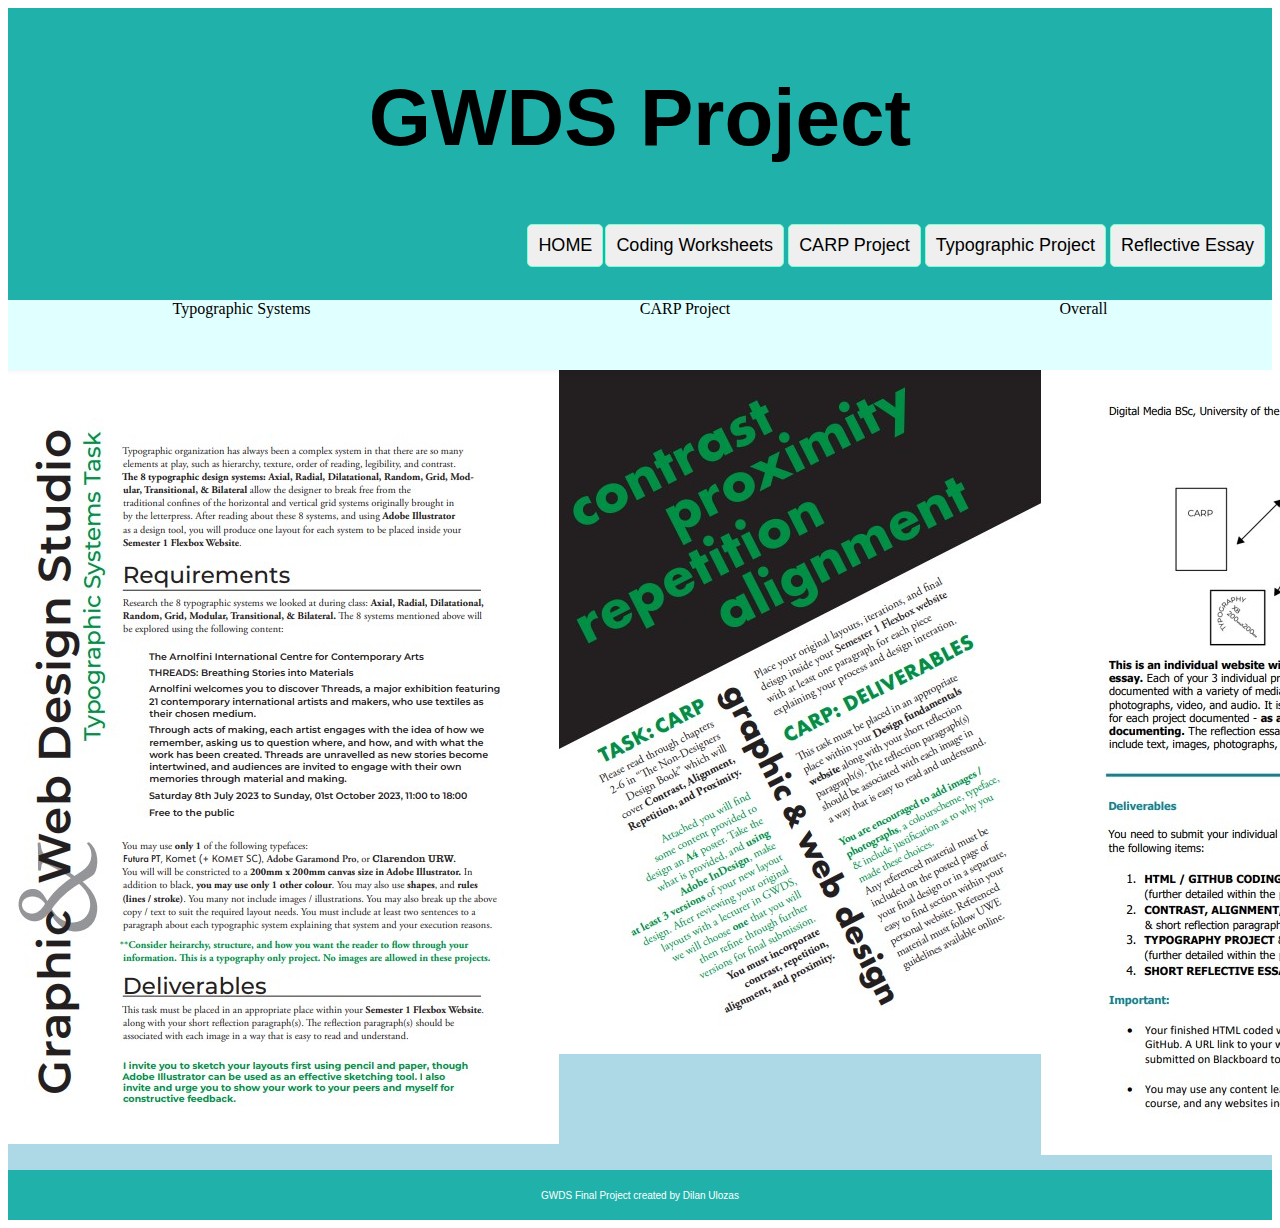
<file: index.html>
<!DOCTYPE html>
<html lang="en">
<head>
    <meta charset="UTF-8">
    <meta name="viewport" content="width=device-width, initial-scale=1.0">
    <link rel="stylesheet" href="CSS/styles.css">
    <title>Dilan Ulozas GWDS</title>
</head>
<body>
    
    <body>
    

        
        <header>
            <h1>GWDS Project</h1>
    
                <ul>
                    <div class="container-navigation">
    
                        <a href="essay.html"> <button>Reflective Essay</button> </a>
                        <a href="typo.html"> <button>Typographic Project</button> </a>
                        <a href="carp.html"> <button>CARP Project</button> </a>
                        <a href="code.html"> <button class="push">Coding Worksheets</button> </a>
                        <a href="index.html"> <button class="push">HOME</button> </a>
                        
                        
                        </button></a>
                    </div>
                </ul>
                         
        </header>
        
        
     
     
            <main>
                <div class="section-one">
                    <div class="flexgrow-container">
                        <div class="box1">Typographic Systems </div>
                        <div class="box2">CARP Project </div>
                        <div class="box3">Overall</div>
    
                    </div>
    
                </div>
    
                <div class="section-two">
                    <div class="flexgrow-container">
                        <div class="box4"> <img src="Typography.jpg" alt="This is the Projects Task/Deliverables sheet i followed in order to properly provide the required work">
                        </a>






                        </div>
                        <div class="box5"> <a href="https://learn-eu-central-1-prod-fleet01-xythos.content.blackboardcdn.com/5efb3ace8ea0a/21421138?X-Blackboard-S3-Bucket=learn-eu-central-1-prod-fleet01-xythos&X-Blackboard-Expiration=1702846800000&X-Blackboard-Signature=MpX%2Fm4oCIZiEiiim7HNfpbRMRo2FBdKk%2Bj5IUjIUDRs%3D&X-Blackboard-Client-Id=147883&X-Blackboard-S3-Region=eu-central-1&response-cache-control=private%2C%20max-age%3D21600&response-content-disposition=inline%3B%20filename%2A%3DUTF-8%27%27GWDS_23_24_sem_1%2520tasks_type.pdf&response-content-type=application%2Fpdf&X-Amz-Security-Token=IQoJb3JpZ2luX2VjEDAaDGV1LWNlbnRyYWwtMSJHMEUCIQDUGCSCoWB%2F2urOfNMmMYu8Wt2IiQW8jjAVMzIYJULzKAIgC3mMWsBvvg%2FFZRaK3po91YInV5uY6C%2BNveoGkIKg9EoqxwUIqf%2F%2F%2F%2F%2F%2F%2F%2F%2F%2FARADGgw2MzU1Njc5MjQxODMiDJg7n6BQyMM3hj0c7CqbBbFi6%2FgtTkoAjFU0lY1%2F%2BnF9Ei2RVXt6aTi9LCM3lbb8HRxOt1FJkbHvANrbmLjQtnTunsFh%2BWHMbxJ4Cpl3z3cV72T9vrOsGgdDk6BefqXl7v%2Bl8Rwld0RzIdxIN3TNqVA0bLP1sC8Ltb%2BOBCEp5yCkmHydh1jp2BxzP8G%2BKbMfnI6OI8%2FW87cc7xiiUtwg8JQzvC4vDglO1wEpLRnQIq0RJmu5Y0ONpLA0w6GiNwlJc%2Fgt2Uve9TDlsFfqjkBAYcWB5DK2M78oMJLWv9Z%2F0m%2BxrWSg%2BrngfNAKbxhuwAOIxjMsF%2Bi2%2BphKm3o94lxNeQpwhaNcz4qE%2Bel0bQqv2EUyY69fbTXH204D2baiEpvvlCkEYS%2F76c%2FVzaB1exJN2pt5qjP93ULtQ4uR0blAJdOtb6Bns05SIhMZDrelciIsALHc%2B1LHDFDhqX17ac6mWdXC9FrhQJRD7KFntHk9NJeY%2B5D%2BDnxHWG1YEv6K8CaTKn4kN1G%2BVZ75kFT3MeF9%2FRynKpgNDZySDuOTlEn16CFbAGMJB7iUHzUCJnHmmdSjLfUsqh1Kobt52Sclyolo5SbEyyffkb1PjusWxRDfYtnSiBaJZl9JekSOBc3KO%2FF%2F93ivoC8hChZ7HnaWh9Q4u5ljyVDQMMS020DFx0KpoCaV1ZjK9srNnm2LWNgh3IDumZWoloC0ziLmxZppNIdxIGISA1t8rElAwIGp%2BHk1hFz%2FgaVBe6ZTpzd0CEivLDf933OZjgWGsCxhTB3KkIlP%2BoFRbY2RVRwbe43L5%2BuPy9pf%2BAxRWcJfWb30nkhG2g%2FIbjzLGuYBbufIGgwIaeu6NmRYov3JiEsNxKTalQ657zVLgs%2FCFfnbhBKdbDJurJagQH7ujGJu8PMp6rcw6rb8qwY6sQGHHx3VaCmQba5noZ1Fr5cJGAqODnVyZ%2Bh4IOsj9%2FqzsdYjyQ4AYkUHum%2FKT4xqpTSQr5bkT%2BCa6oloHymUJaVFkkPZER3uWwxr%2Fwbxx%2FbK5InjZqwmCOyORKsV0aiWWArEdisF2FYyWCkOBZGgRBhdkZ%2BhpQ%2B%2Bx8m99vf5SgwoV5p99ScYygo953edQeJU4z1Tc4liv%2BNvoBWBpJHJNGidBlDJoqw9wTrEnQyYL6XX3qE%3D&X-Amz-Algorithm=AWS4-HMAC-SHA256&X-Amz-Date=20231217T150000Z&X-Amz-SignedHeaders=host&X-Amz-Expires=21600&X-Amz-Credential=ASIAZH6WM4PLXLYORB73%2F20231217%2Feu-central-1%2Fs3%2Faws4_request&X-Amz-Signature=b81b55cbe55a0fad7cef8b17e87a2ea60ffdf79c23c71c588fdabda175e75bb3">
                            <img src="carp.jpg" alt="This is the Projects Task/Deliverables sheet i followed in order to properly provide the required work">
                          </a></div>
                        <div class="box6"><img src="over.jpg" alt="This is the Projects Task/Deliverables sheet i followed in order to properly provide the required work">
                        </a></div>
    
                    </div>
    
                    
                </div>
    
                
    
                <footer>

                    <p>GWDS Final Project created by Dilan Ulozas</p>



                </footer>
    
    
                </div>
    
               
            
    
            </main> 
    </body>
    </html>


</body>
</html>
</file>
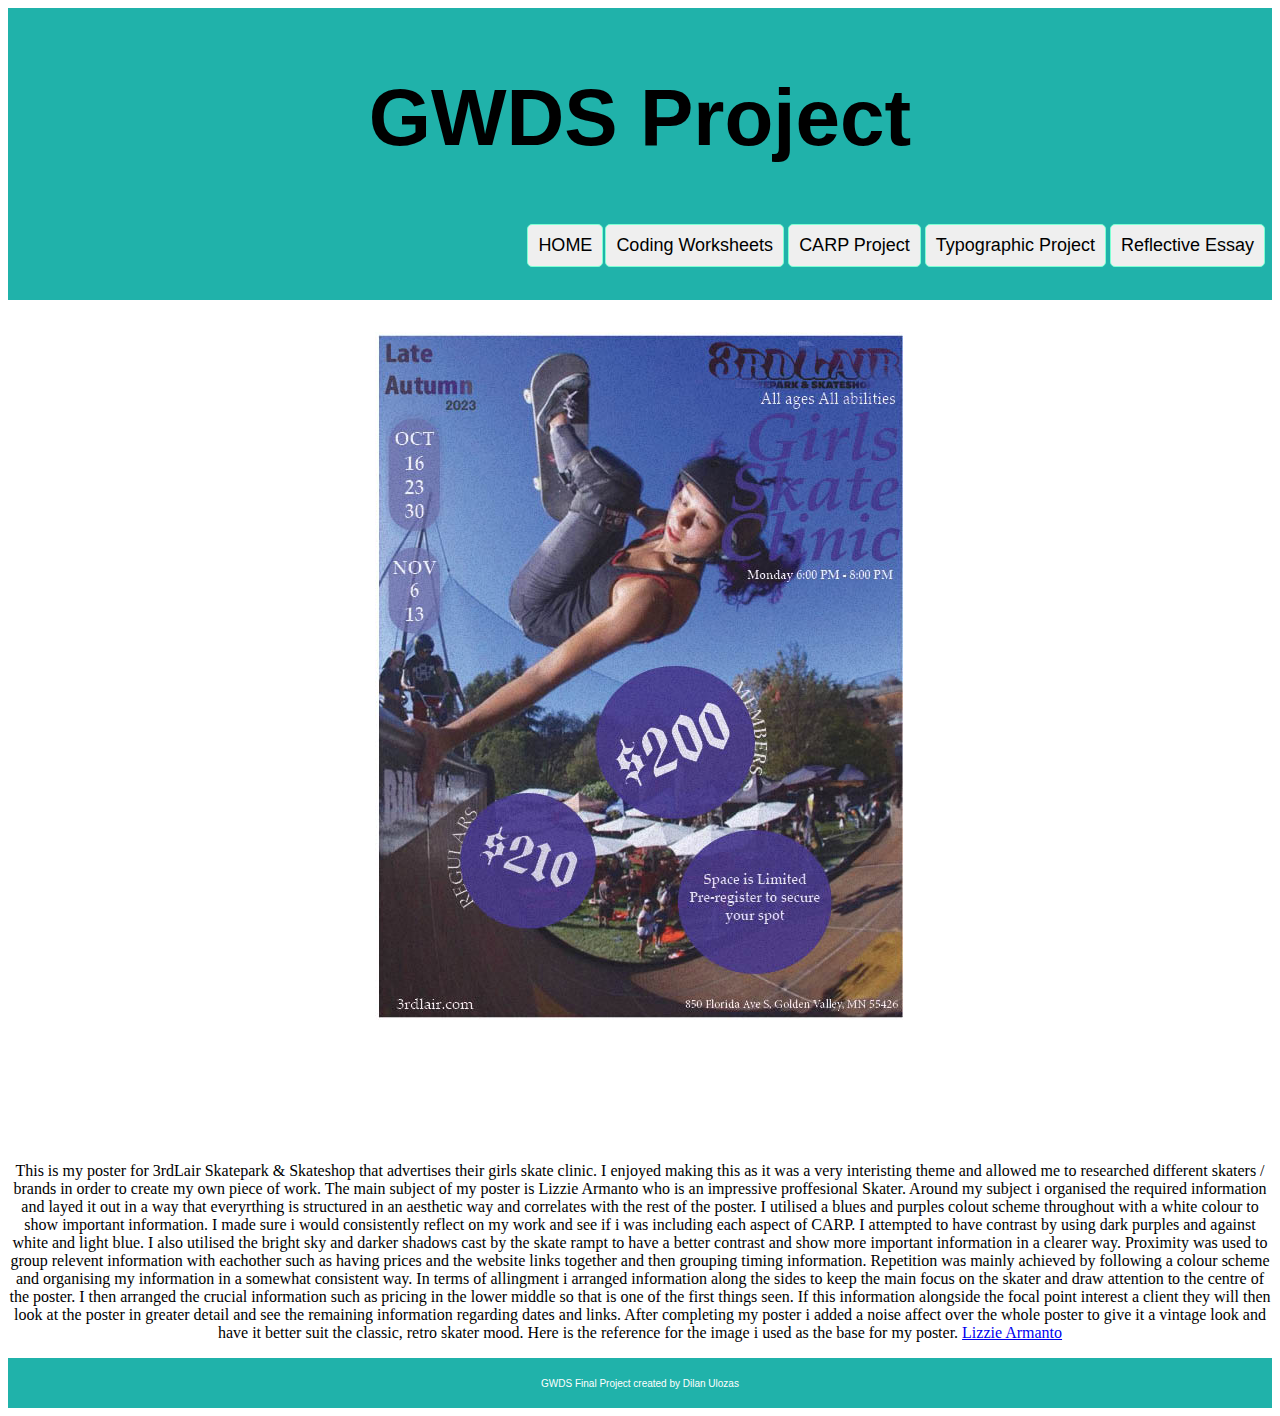
<file: carp.html>
<!DOCTYPE html>
<html lang="en">
<head>
    <meta charset="UTF-8">
    <meta name="viewport" content="width=device-width, initial-scale=1.0">
    <link rel="stylesheet" href="CSS/styles.css">
    <title>Dilan Ulozas CARP</title>
    <style>
        body {
          text-align: center;
        }
      </style>
</head>
<body>
    <header>
        <h1>GWDS Project</h1>

            <ul>
                <div class="container-navigation">

                    <a href="essay.html"> <button>Reflective Essay</button> </a>
                    <a href="typo.html"> <button>Typographic Project</button> </a>
                    <a href="carp.html"> <button>CARP Project</button> </a>
                    <a href="code.html"> <button class="push">Coding Worksheets</button> </a>
                    <a href="index.html"> <button class="push">HOME</button> </a>
                    
                    
                    </button></a>
                </div>
            </ul>
                     
    </header>

  
  <img src="3rdLair.jpg" alt="3rdLair Girls only skate clinic">

  <p>This is my poster for 3rdLair Skatepark & Skateshop that advertises their girls skate clinic. I enjoyed making this as it was a very interisting theme and allowed 
    me to researched different skaters / brands in order to create my own piece of work.
    The main subject of my poster is Lizzie Armanto who is an impressive proffesional Skater. Around my subject i organised
    the required information and layed it out in a way that everyrthing is structured in an aesthetic way and correlates
    with the rest of the poster. I utilised a blues and purples colout scheme throughout with a white colour to
    show important information. I made sure i would consistently reflect on my work and see if i was including each aspect of CARP. I attempted to have contrast by using dark purples and against white and light blue. I also utilised the bright sky and darker shadows cast 
    by the skate rampt to have a better contrast and show more important information in a clearer way. Proximity was used to group relevent information with eachother such as having prices 
    and the website links together and then grouping timing information. Repetition was mainly achieved by following a colour scheme and organising my information in a somewhat consistent way.
    In terms of allingment i arranged information along the sides to keep the main focus on the skater and draw attention to the centre of the poster. 
    I then arranged the crucial information such as pricing in the lower middle so that is one of the first things seen. If this information alongside the focal point interest 
    a client they will then look at the poster in greater detail and see the remaining information regarding dates and links. After completing my poster i added a noise affect over the whole poster to give
    it a vintage look and have it better suit the classic, retro skater mood.

    Here is the reference for the image i used as the base for my poster. <a href="https://www.pinterest.co.uk/pin/10907224080931354/">Lizzie Armanto</a>
  </p>

  <footer>
    <p>GWDS Final Project created by Dilan Ulozas</p>
  </footer>

</body>
</html>
</file>
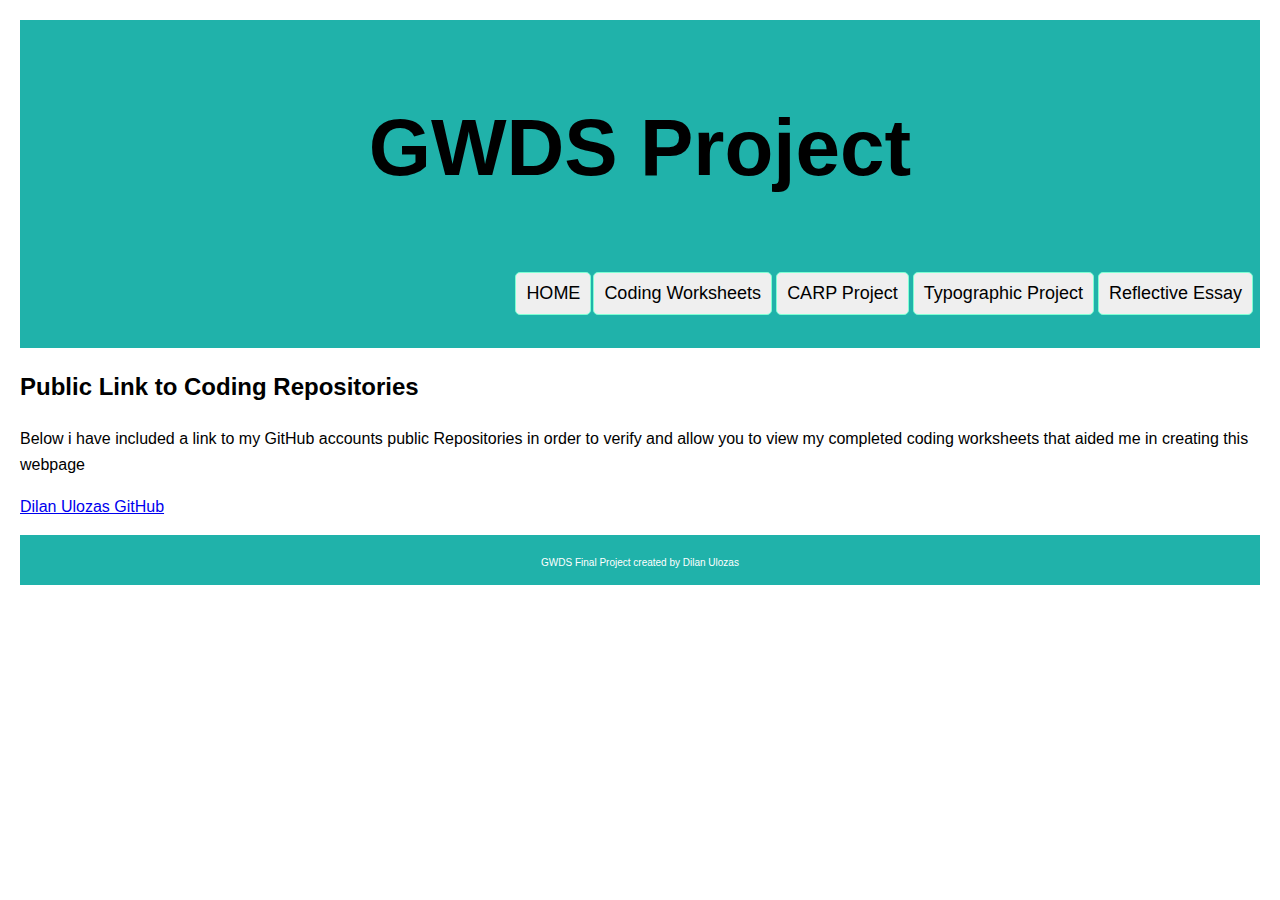
<file: code.html>
<!DOCTYPE html>
<html lang="en">
<head>
  <meta charset="UTF-8">
  <meta name="viewport" content="width=device-width, initial-scale=1.0">
  <link rel="stylesheet" href="CSS/styles.css">
  <title>Dilan Ulozas Reflection</title>
  <style>
    body {
      font-family: Arial, sans-serif;
      line-height: 1.6;
      margin: 20px;
    }
  </style>
</head>
<body>

    <header>
        <h1>GWDS Project</h1>

            <ul>
                <div class="container-navigation">

                    <a href="essay.html"> <button>Reflective Essay</button> </a>
                        <a href="typo.html"> <button>Typographic Project</button> </a>
                        <a href="carp.html"> <button>CARP Project</button> </a>
                        <a href="code.html"> <button class="push">Coding Worksheets</button> </a>
                        <a href="index.html"> <button class="push">HOME</button> </a>
                        
                    
                    </button></a>
                </div>
            </ul>
                     
    </header>
    <h2>Public Link to Coding Repositories</h2>
  <p>Below i have included a link to my GitHub accounts public Repositories in order to verify and allow you to view my completed coding worksheets that 
    aided me in creating this webpage </p>

  <p><a href="https://github.com/gulozas?tab=repositories">Dilan Ulozas GitHub</a></p>

  
  <footer>
    <p>GWDS Final Project created by Dilan Ulozas</p>
  </footer>

</body>
</html>
</file>
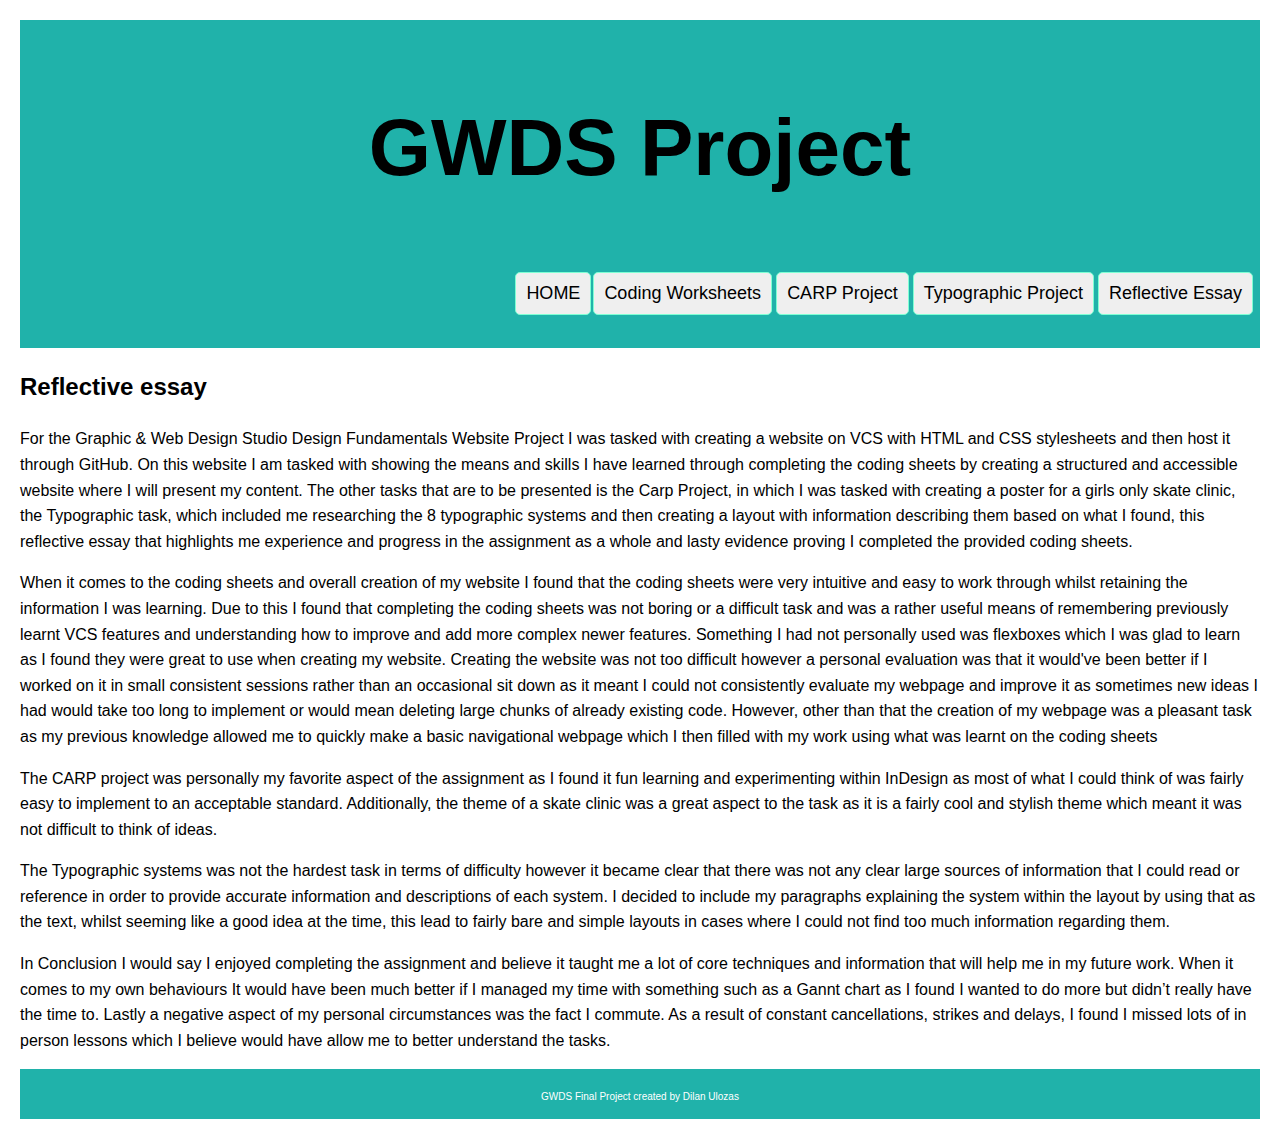
<file: essay.html>
<!DOCTYPE html>
<html lang="en">
<head>
  <meta charset="UTF-8">
  <meta name="viewport" content="width=device-width, initial-scale=1.0">
  <link rel="stylesheet" href="CSS/styles.css">
  <title>Dilan Ulozas Reflection</title>
  <style>
    body {
      font-family: Arial, sans-serif;
      line-height: 1.6;
      margin: 20px;
    }
  </style>
</head>
<body>

    <header>
        <h1>GWDS Project</h1>

            <ul>
                <div class="container-navigation">

                    <a href="essay.html"> <button>Reflective Essay</button> </a>
                        <a href="typo.html"> <button>Typographic Project</button> </a>
                        <a href="carp.html"> <button>CARP Project</button> </a>
                        <a href="code.html"> <button class="push">Coding Worksheets</button> </a>
                        <a href="index.html"> <button class="push">HOME</button> </a>
                        
                    
                    </button></a>
                </div>
            </ul>
                     
    </header>
    <h2>Reflective essay</h2>
  <p>For the Graphic & Web Design Studio Design Fundamentals Website Project I was tasked with creating a website on VCS with HTML and CSS stylesheets and then host it through GitHub. On this website I am tasked with showing the means and skills I have learned through completing the coding sheets by creating a structured and accessible website where I will present my content. The other tasks that are to be presented is the Carp Project, in which I was tasked with creating a poster for a girls only skate clinic, the Typographic task, which included me researching the 8 typographic systems and then creating a layout with information describing them based on what I found, this reflective essay that highlights me experience and progress in the assignment as a whole and lasty evidence proving I completed the provided coding sheets. </p>

  <p>When it comes to the coding sheets and overall creation of my website I found that the coding sheets were very intuitive and easy to work through whilst retaining the information I was learning. Due to this I found that completing the coding sheets was not boring or a difficult task and was a rather useful means of remembering previously learnt VCS features and understanding how to improve and add more complex newer features. Something I had not personally used was flexboxes which I was glad to learn as I found they were great to use when creating my website. Creating the website was not too difficult however a personal evaluation was that it would've been better if I worked on it in small consistent sessions rather than an occasional sit down as it meant I could not consistently evaluate my webpage and improve it as sometimes new ideas I had would take too long to implement or would mean deleting large chunks of already existing code. However, other than that the creation of my webpage was a pleasant task as my previous knowledge allowed me to quickly make a basic navigational webpage which I then filled with my work using what was learnt on the coding sheets </p>

  <p>The CARP project was personally my favorite aspect of the assignment as I found it fun learning and experimenting within InDesign as most of what I could think of was fairly easy to implement to an acceptable standard. Additionally, the theme of a skate clinic was a great aspect to the task as it is a fairly cool and stylish theme which meant it was not difficult to think of ideas. </p>
  
  <p>The Typographic systems was not the hardest task in terms of difficulty however it became clear that there was not any clear large sources of information that I could read or reference in order to provide accurate information and descriptions of each system. I decided to include my paragraphs explaining the system within the layout by using that as the text, whilst seeming like a good idea at the time, this lead to fairly bare and simple layouts in cases where I could not find too much information regarding them. </p>

  <p>In Conclusion I would say I enjoyed completing the assignment and believe it taught me a lot of core techniques and information that will help me in my future work. When it comes to my own behaviours It would have been much better if I managed my time with something such as a Gannt chart as I found I wanted to do more but didn’t really have the time to. Lastly a negative aspect of my personal circumstances was the fact I commute. As a result of constant cancellations, strikes and delays, I found I missed lots of in person lessons which I believe would have allow me to better understand the tasks. </p>

  <footer>
    <p>GWDS Final Project created by Dilan Ulozas</p>
  </footer>

</body>
</html>
</file>
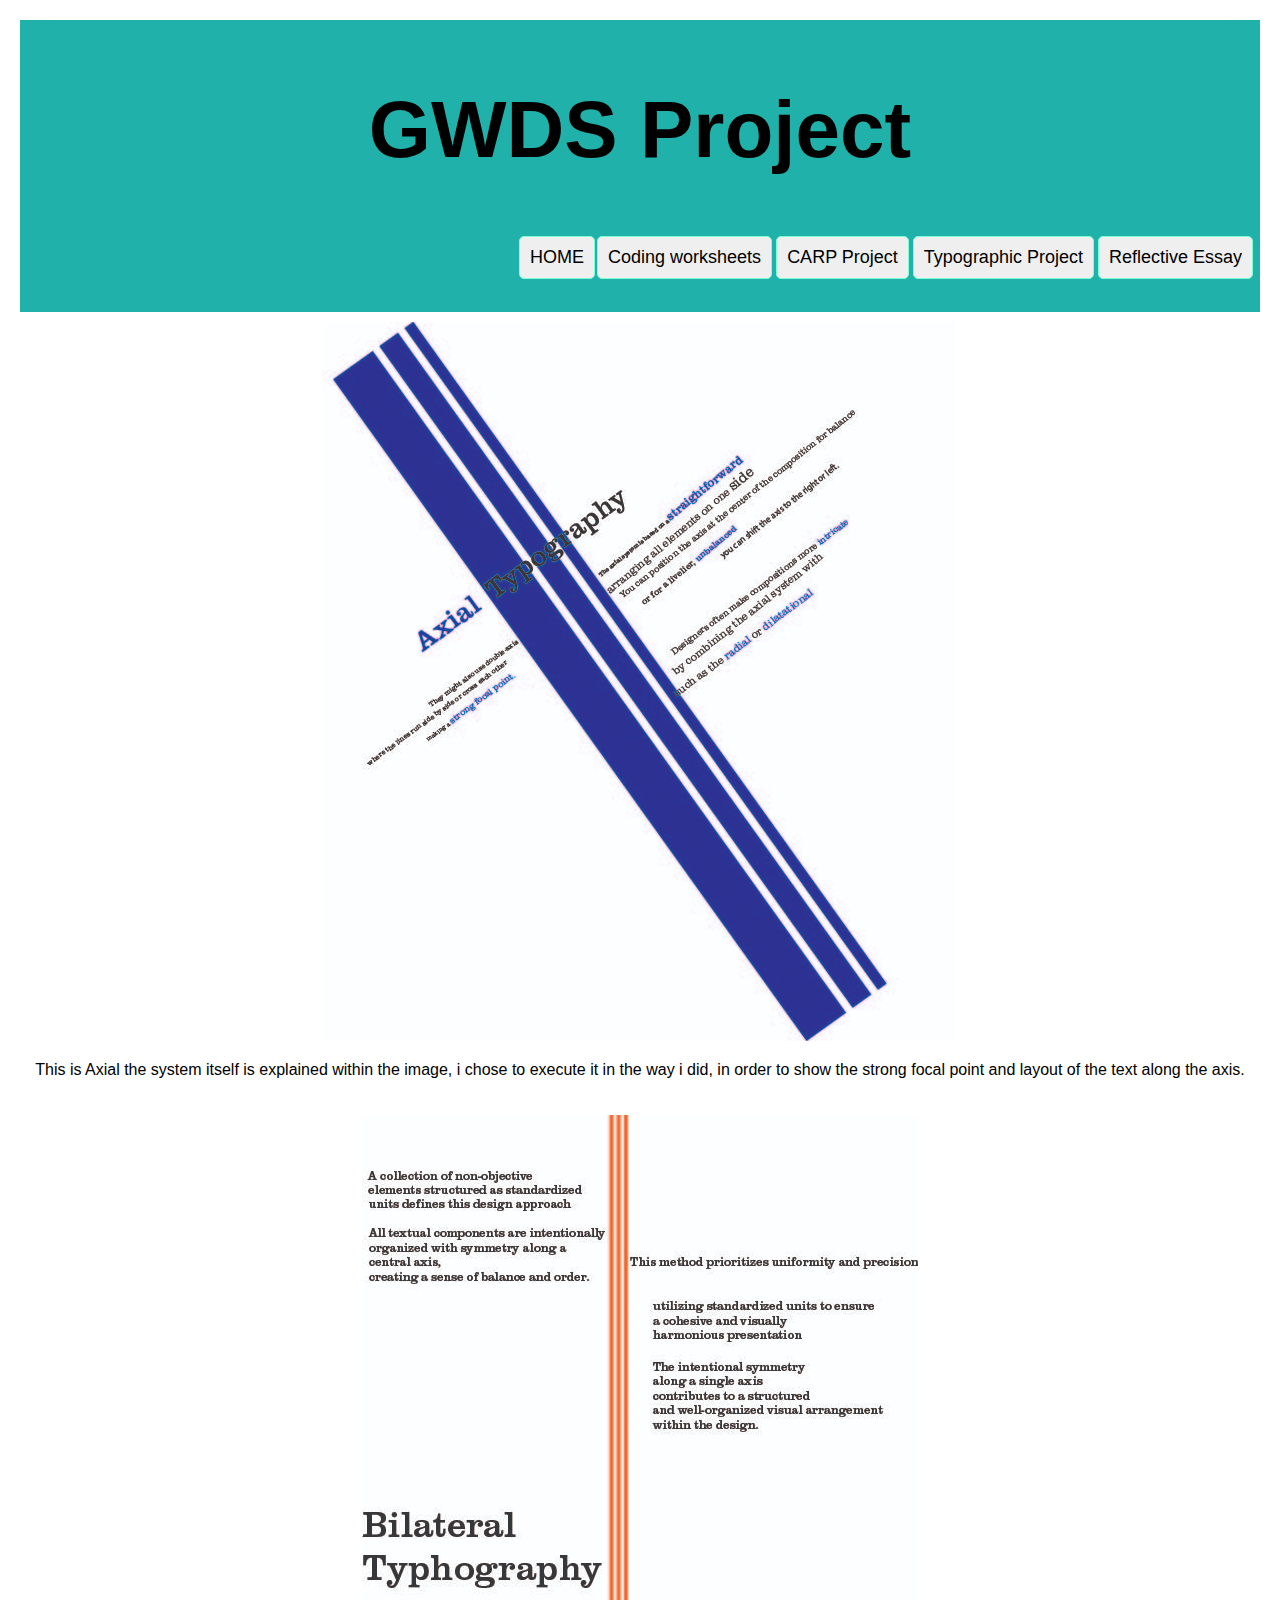
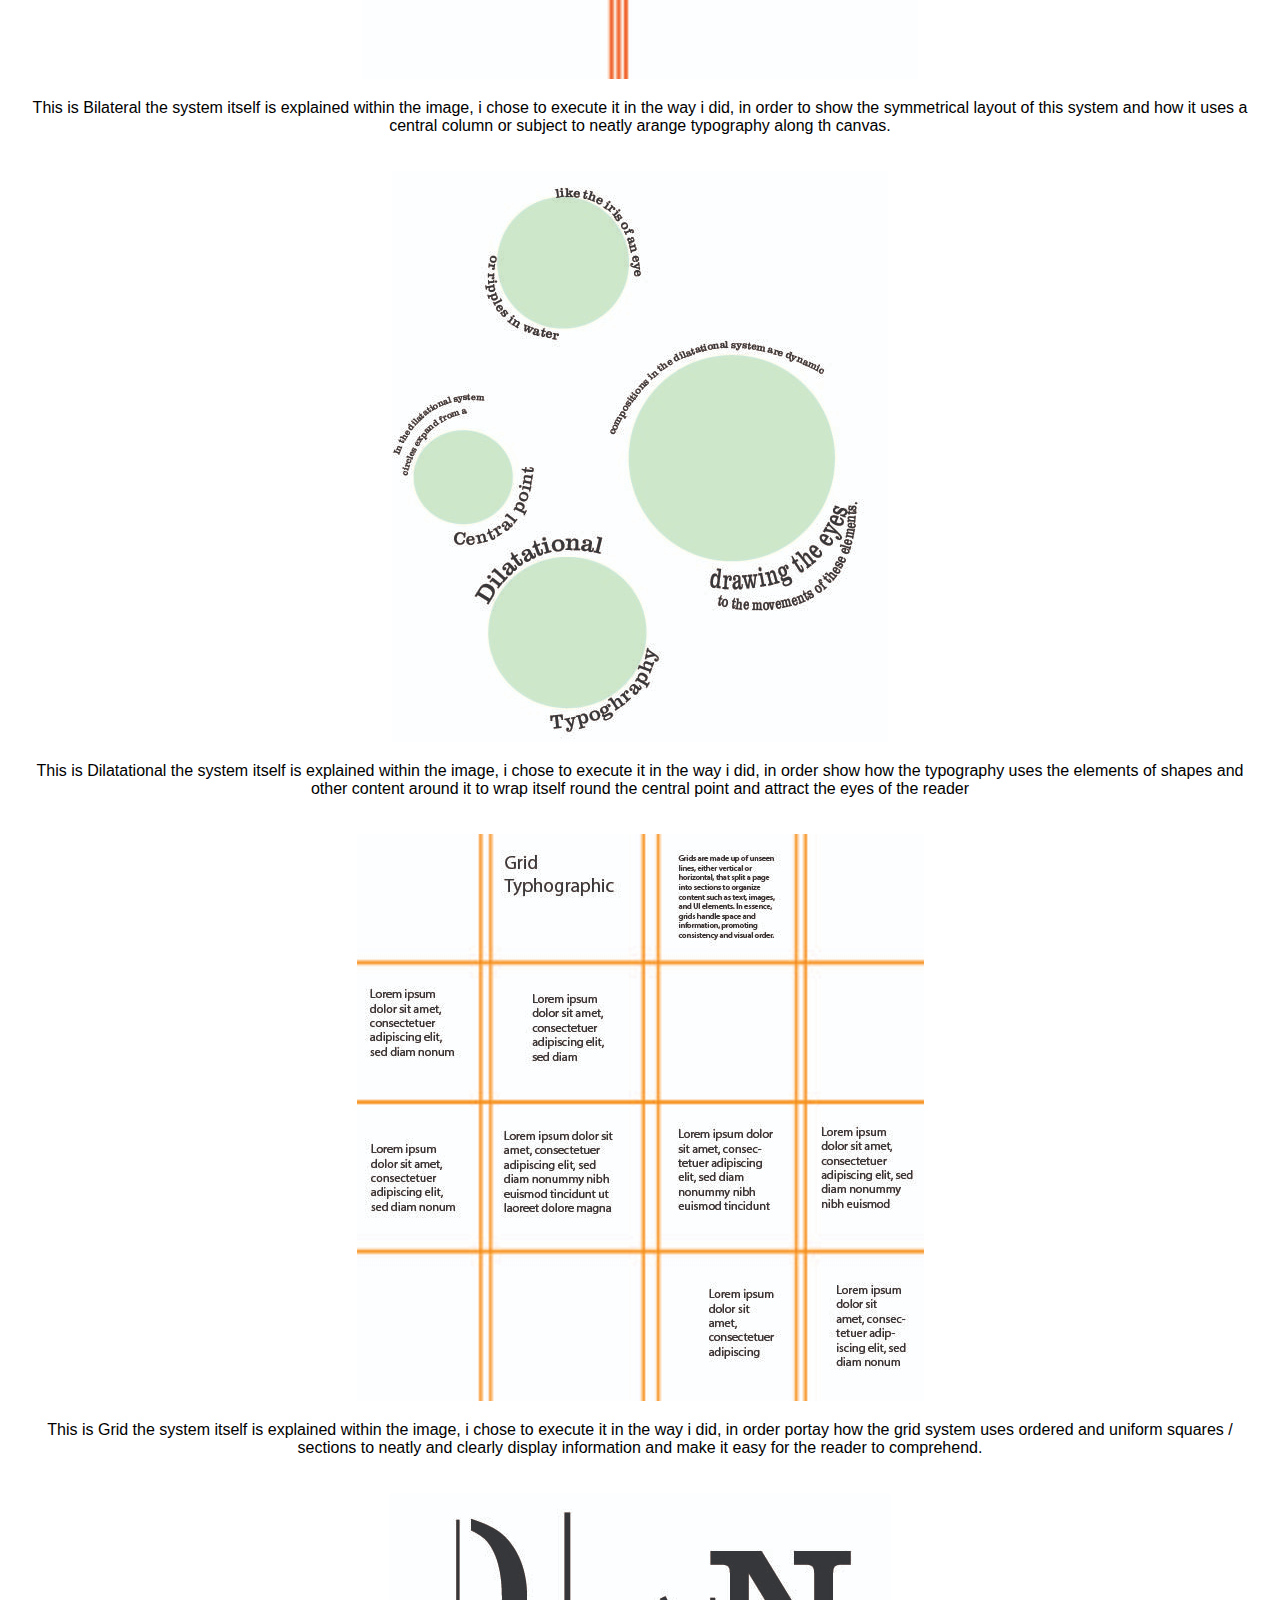
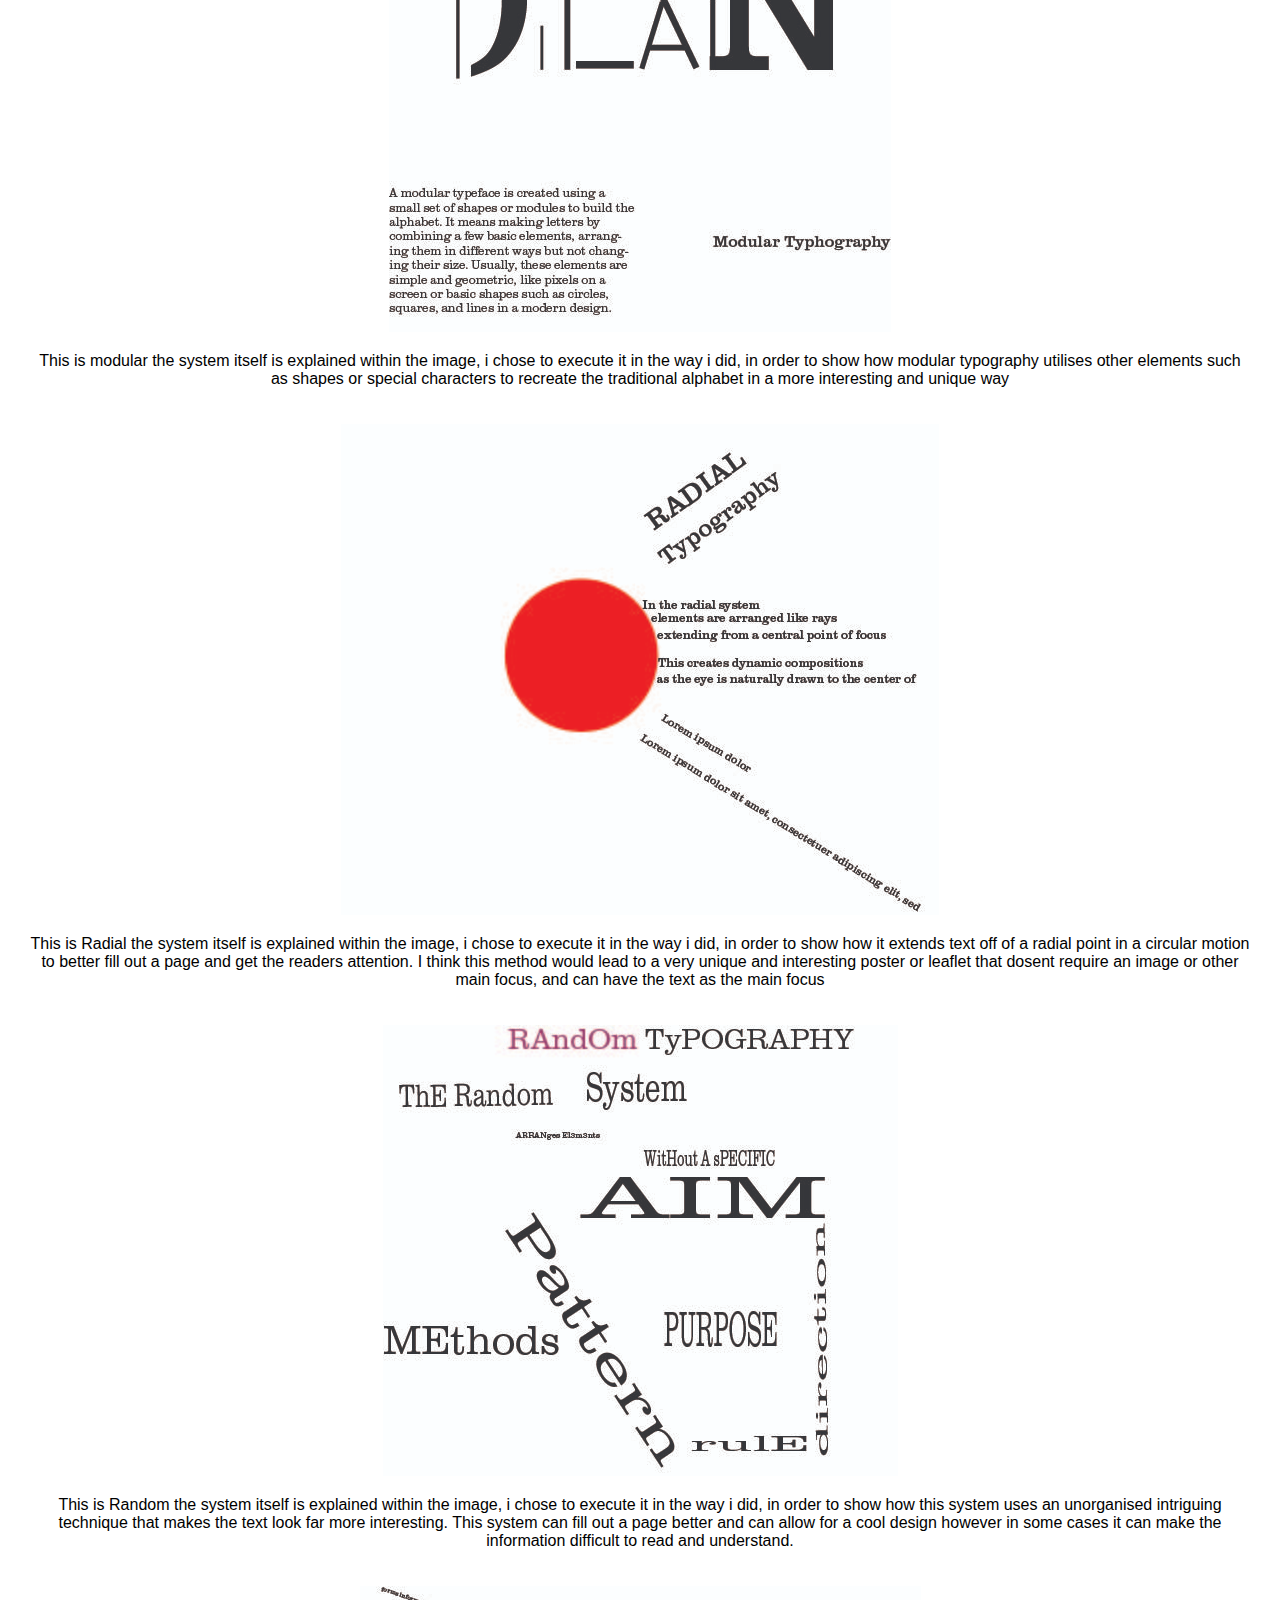
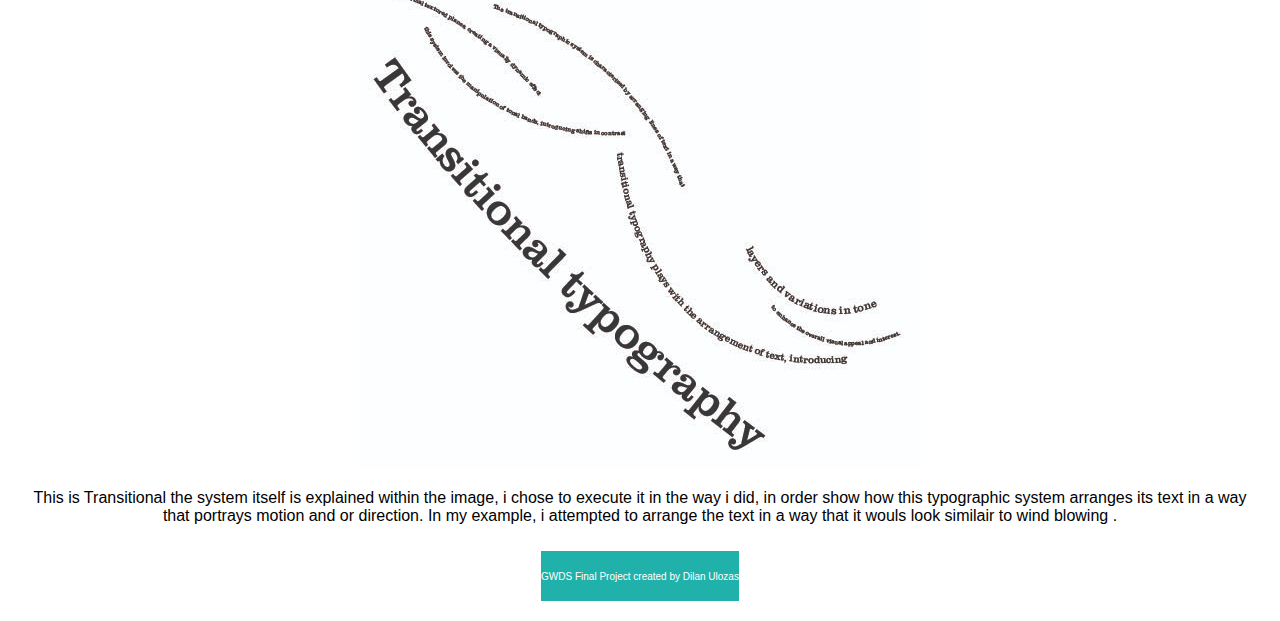
<file: typo.html>
<!DOCTYPE html>
<html lang="en">
<head>
    <meta charset="UTF-8">
    <meta name="viewport" content="width=device-width, initial-scale=1.0">
    <link rel="stylesheet" href="CSS/styles.css">
    <title>Dilan Ulozas Typographic Systems</title>
</head>
<style>
    body {
      font-family: Arial, sans-serif;
      text-align: center;
      margin: 20px;
    }

    .gallery {
      display: flex;
      flex-wrap: wrap;
      justify-content: space-around;
    }

    .gallery-item {
      margin: 10px;
      text-align: center;
    }

    img {
      max-width: 100%;
      height: auto;
    }
  </style>
</head>
<body>

    <header>
        <h1>GWDS Project</h1>

            <ul>
                <div class="container-navigation">

                    <a href="essay.html"> <button>Reflective Essay</button> </a>
                        <a href="typo.html"> <button>Typographic Project</button> </a>
                        <a href="carp.html"> <button>CARP Project</button> </a>
                        <a href="code.html"> <button class="push">Coding worksheets</button> </a>
                        <a href="index.html"> <button class="push">HOME</button> </a>
                        
                    
                    </button></a>
                </div>
            </ul>
                     
    </header>

  <div class="gallery">
    
    <div class="gallery-item">
      <img src="Axial.jpg" alt="Axial">
      <p>This is Axial the system itself is explained within the image, i chose to execute it in the way i did,
        in order to show the strong focal point and layout of the text along the axis.
      </p>
    </div>

    
    <div class="gallery-item">
      <img src="Bilateral.jpg" alt="Bilateral">
      <p>This is Bilateral the system itself is explained within the image, i chose to execute it in the way i did,
        in order to show the symmetrical layout of this system and how it uses a central column or subject to
    neatly arange typography along th canvas.</p>
    </div>

    <div class="gallery-item">
        <img src="Dilatational.jpg" alt="Dilatational">
        <p>This is Dilatational the system itself is explained within the image, i chose to execute it in the way i did,
            in order show how the typography uses the elements of shapes and other content around it to wrap itself round the central 
        point and attract the eyes of the reader</p>
      </div>
  
     
      <div class="gallery-item">
        <img src="Grid.jpg" alt="Grid">
        <p>This is Grid the system itself is explained within the image, i chose to execute it in the way i did,
            in order portay how the grid system uses ordered and uniform squares / sections to neatly and clearly
        display information and make it easy for the reader to comprehend.</p>
      </div>

      <div class="gallery-item">
        <img src="modular.jpg" alt="modular">
        <p>This is modular the system itself is explained within the image, i chose to execute it in the way i did,
            in order to show how modular typography utilises other elements such as shapes or special characters to 
        recreate the traditional alphabet in a more interesting and unique way</p>
      </div>
  
      
      <div class="gallery-item">
        <img src="Radial.jpg" alt="Radial">
        <p>This is Radial the system itself is explained within the image, i chose to execute it in the way i did,
            in order to show how it extends text off of a radial point in a circular motion to better fill out a page
        and get the readers attention. I think this method would lead to a very unique and interesting poster or leaflet that 
    dosent require an image or other main focus, and can have the text as the main focus</p>
      </div>

      <div class="gallery-item">
        <img src="Random.jpg" alt="Random">
        <p>This is Random the system itself is explained within the image, i chose to execute it in the way i did,
            in order to show how this system uses an unorganised intriguing technique that makes the text look far more interesting.
        This system can fill out a page better and can allow for a cool design however in some cases it can make the information difficult to read and understand.</p>
      </div>
  
     
      <div class="gallery-item">
        <img src="Transitional.jpg" alt="Transitional">
        <p>This is Transitional the system itself is explained within the image, i chose to execute it in the way i did,
            in order show how this typographic system arranges its text in a way that portrays motion and or direction. In my
        example, i attempted to arrange the text in a way that it wouls look similair to wind blowing . </p>
      </div>

      <footer>

        <p>GWDS Final Project created by Dilan Ulozas</p>



    </footer>

  </div>

</body>
</html>
</file>
<file: CSS/styles.css>
body{
    background-color: white;
}



header {
    background-color: lightseagreen;
    padding: 10px 0px 10px 0px;
    
    
}



.section-one {
    background-color: lightblue;
    text-align: center;
    
}

.flexgrow-container {
    display: flex;
}

.box1 {
    background-color: lightcyan;
    
    height: 70px;
    flex: 1 1 auto;

}

.box2 {

    background-color: lightcyan;
    
    height: 70px;
    flex: 1 1 auto;
}

.box3 {

    background-color: lightcyan;
    
    height: 70px;
    flex: 1 1 auto;

}

.box4 {
    background-color: lightblue;
    font-size: large;
    height: 550px;
    flex: 1 1 ;

}

.box5 {

    background-color: lightblue;
    
    height: 550px;
    flex: 1 1 ;
}

.box6 {

    background-color: lightblue;
    
    height: 550px;
    flex: 1 1 ;

}







h1{
    font-family: 'Trebuchet MS', 'Lucida Sans Unicode', 'Lucida Grande', 'Lucida Sans', Arial, sans-serif;
    font-size: 80px;
    text-align: center;
}

ul {
    list-style-type: none;
    padding: 5px;
}

.container-navigation{
    display: flex;
    flex-wrap: wrap;
    flex-direction: row-reverse;
    
}

.push {
    margin-left: auto;
}





.section-two {
    background-color: lightblue;
    text-align: center;
    height: 800px;
}







button {
    border: 1px solid aquamarine;
    border-radius: 5px;
    font-family: Verdana, Geneva, Tahoma, sans-serif;
    font-size: large;
    padding: 10px;
    margin: 2px;
    transition-duration: .4s;
}

button:hover{
    background-color: limegreen;
    color: blanchedalmond;
}

button:active{
    background-color: green;
    box-shadow: 0 5px darkred;
    transform: translateY(4px);
}

footer {
    background-color: lightseagreen;
    height: 30px;
    text-align: center;
    font-family: 'Segoe UI', Tahoma, Geneva, Verdana, sans-serif;
    font-size: x-small;
    color: white;
    padding: 10px 0px;
}
</file>
